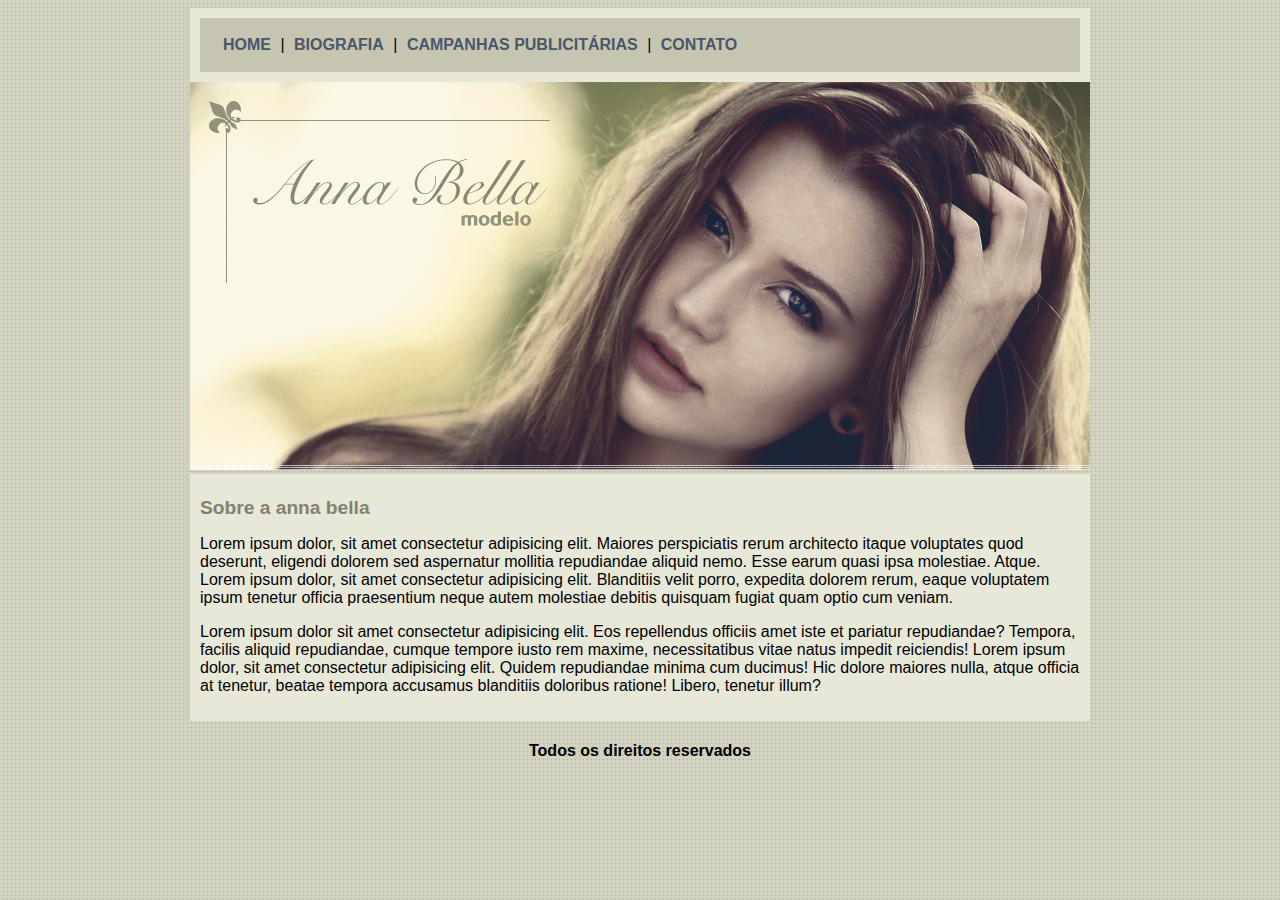
<file: index.html>
<!DOCTYPE html>
<html lang="pt-br">
<head>
    <meta charset="UTF-8">
    <meta http-equiv="X-UA-Compatible" content="IE=edge">
    <meta name="viewport" content="width=device-width, initial-scale=1.0">
    <title>Página Inicial</title>
   <link rel="stylesheet" type="text/css" href="estilo.css">



</head>
<body>
 
    </div>
  
    <div id="principal"> 
        <div id="menu">  
            <a href="index.html">HOME</a> |
            <a href="biografia.html">BIOGRAFIA</a> |
            <a href="campanhas.html">CAMPANHAS PUBLICITÁRIAS</a> |
            <a href="contato.html">CONTATO</a>
       
        </div>
        <img src="capa.png">  
 

         <div id="conteudo"> 
        <h1> Sobre a anna bella </h1>
        <p>
            Lorem ipsum dolor, sit amet consectetur adipisicing elit. Maiores perspiciatis rerum architecto itaque voluptates quod deserunt, eligendi dolorem sed aspernatur mollitia repudiandae aliquid nemo. Esse earum quasi ipsa molestiae. Atque. Lorem ipsum dolor, sit amet consectetur adipisicing elit. Blanditiis velit porro, expedita dolorem rerum, eaque voluptatem ipsum tenetur officia praesentium neque autem molestiae debitis quisquam fugiat quam optio cum veniam.
        </p>

        <p>
           Lorem ipsum dolor sit amet consectetur adipisicing elit. Eos repellendus officiis amet iste et pariatur repudiandae? Tempora, facilis aliquid repudiandae, cumque tempore iusto rem maxime, necessitatibus vitae natus impedit reiciendis!
           Lorem ipsum dolor, sit amet consectetur adipisicing elit. Quidem repudiandae minima cum ducimus! Hic dolore maiores nulla, atque officia at tenetur, beatae tempora accusamus blanditiis doloribus ratione! Libero, tenetur illum?
        </p>
  
    </div> <!--fim do conteudo-->

    <div class="centralizar">
       
        <h4> Todos os direitos reservados </h4> 
    
    </div>

</div>

  
    


</body>
</html>
</file>
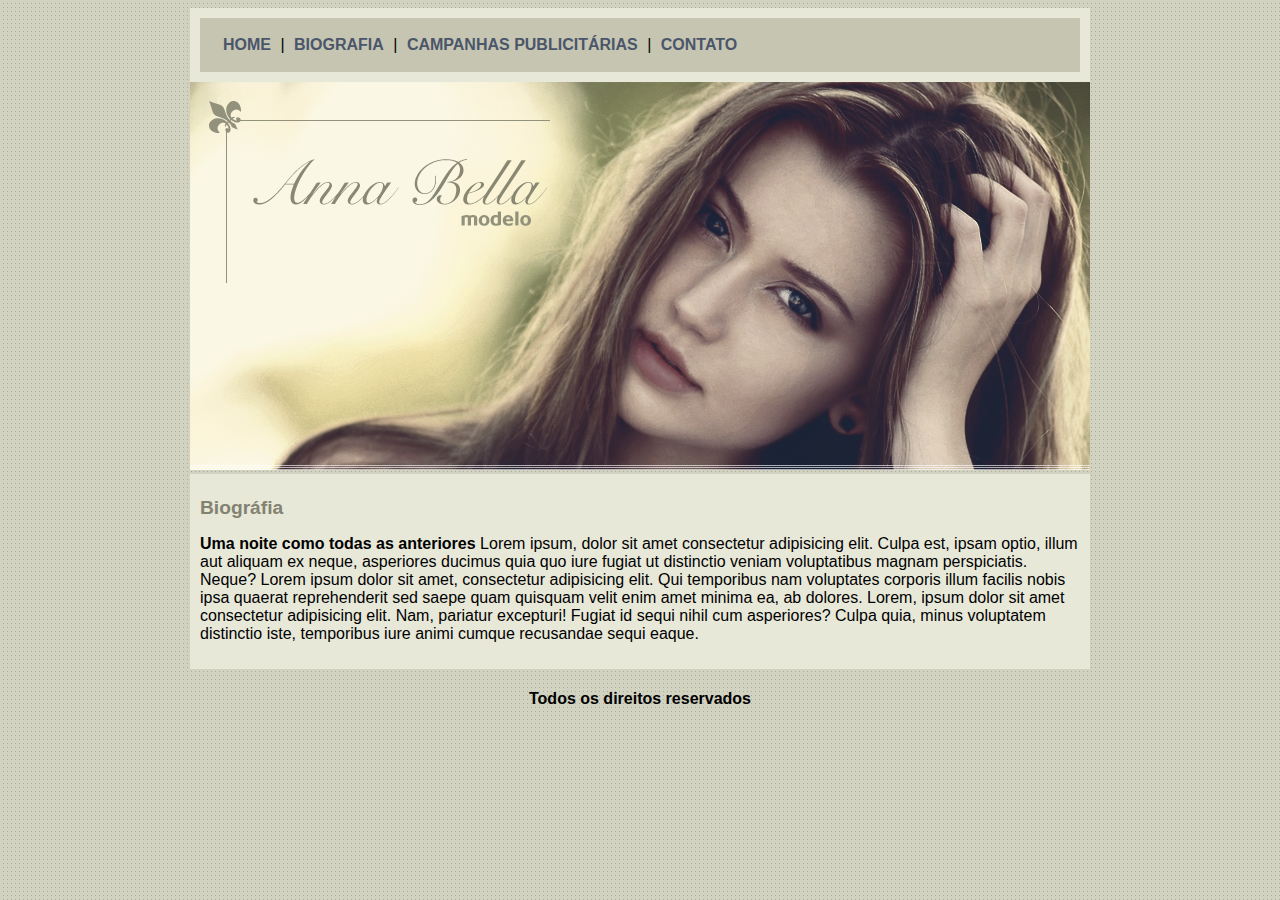
<file: biografia.html>
<!DOCTYPE html>
<html lang="pt-br">
  <head>
    <title>Biográfia</title>
    <meta charset="UTF-8">
    <meta http-equiv="X-UA-Compatible" content="IE=edge">
    <meta name="viewport" content="width=device-width, initial-scale=1.0">
    <link rel="stylesheet" type="text/css" href="estilo.css">

  </head>


        <body>



            <div id="principal"> 
 
                <div id="menu">  
                    <a href="index.html">HOME</a> |
                    <a href="biografia.html">BIOGRAFIA</a> |
                    <a href="campanhas.html">CAMPANHAS PUBLICITÁRIAS</a> |
                    <a href="contato.html">CONTATO</a>
               
                </div>
                
                <img src="capa.png">  
               
                <div id="conteudo"> 
                    <h1> Biográfia </h1>
               
                    <p>
                        <strong> Uma noite como todas as anteriores </strong> Lorem ipsum, dolor sit amet consectetur adipisicing elit. Culpa est, ipsam optio, illum aut aliquam ex neque, asperiores ducimus quia quo iure fugiat ut distinctio veniam voluptatibus magnam perspiciatis. Neque? Lorem ipsum dolor sit amet, consectetur adipisicing elit. Qui temporibus nam voluptates corporis illum facilis nobis ipsa quaerat reprehenderit sed saepe quam quisquam velit enim amet minima ea, ab dolores. Lorem, ipsum dolor sit amet consectetur adipisicing elit. Nam, pariatur excepturi! Fugiat id sequi nihil cum asperiores? Culpa quia, minus voluptatem distinctio iste, temporibus iure animi cumque recusandae sequi eaque. 
                   
                    </p>
               
               
                </div>
                
           
                <div class="centralizar">
       
                    <h4> Todos os direitos reservados </h4> 
                
                </div>
           
            </div>



        </body>


</html>
</file>
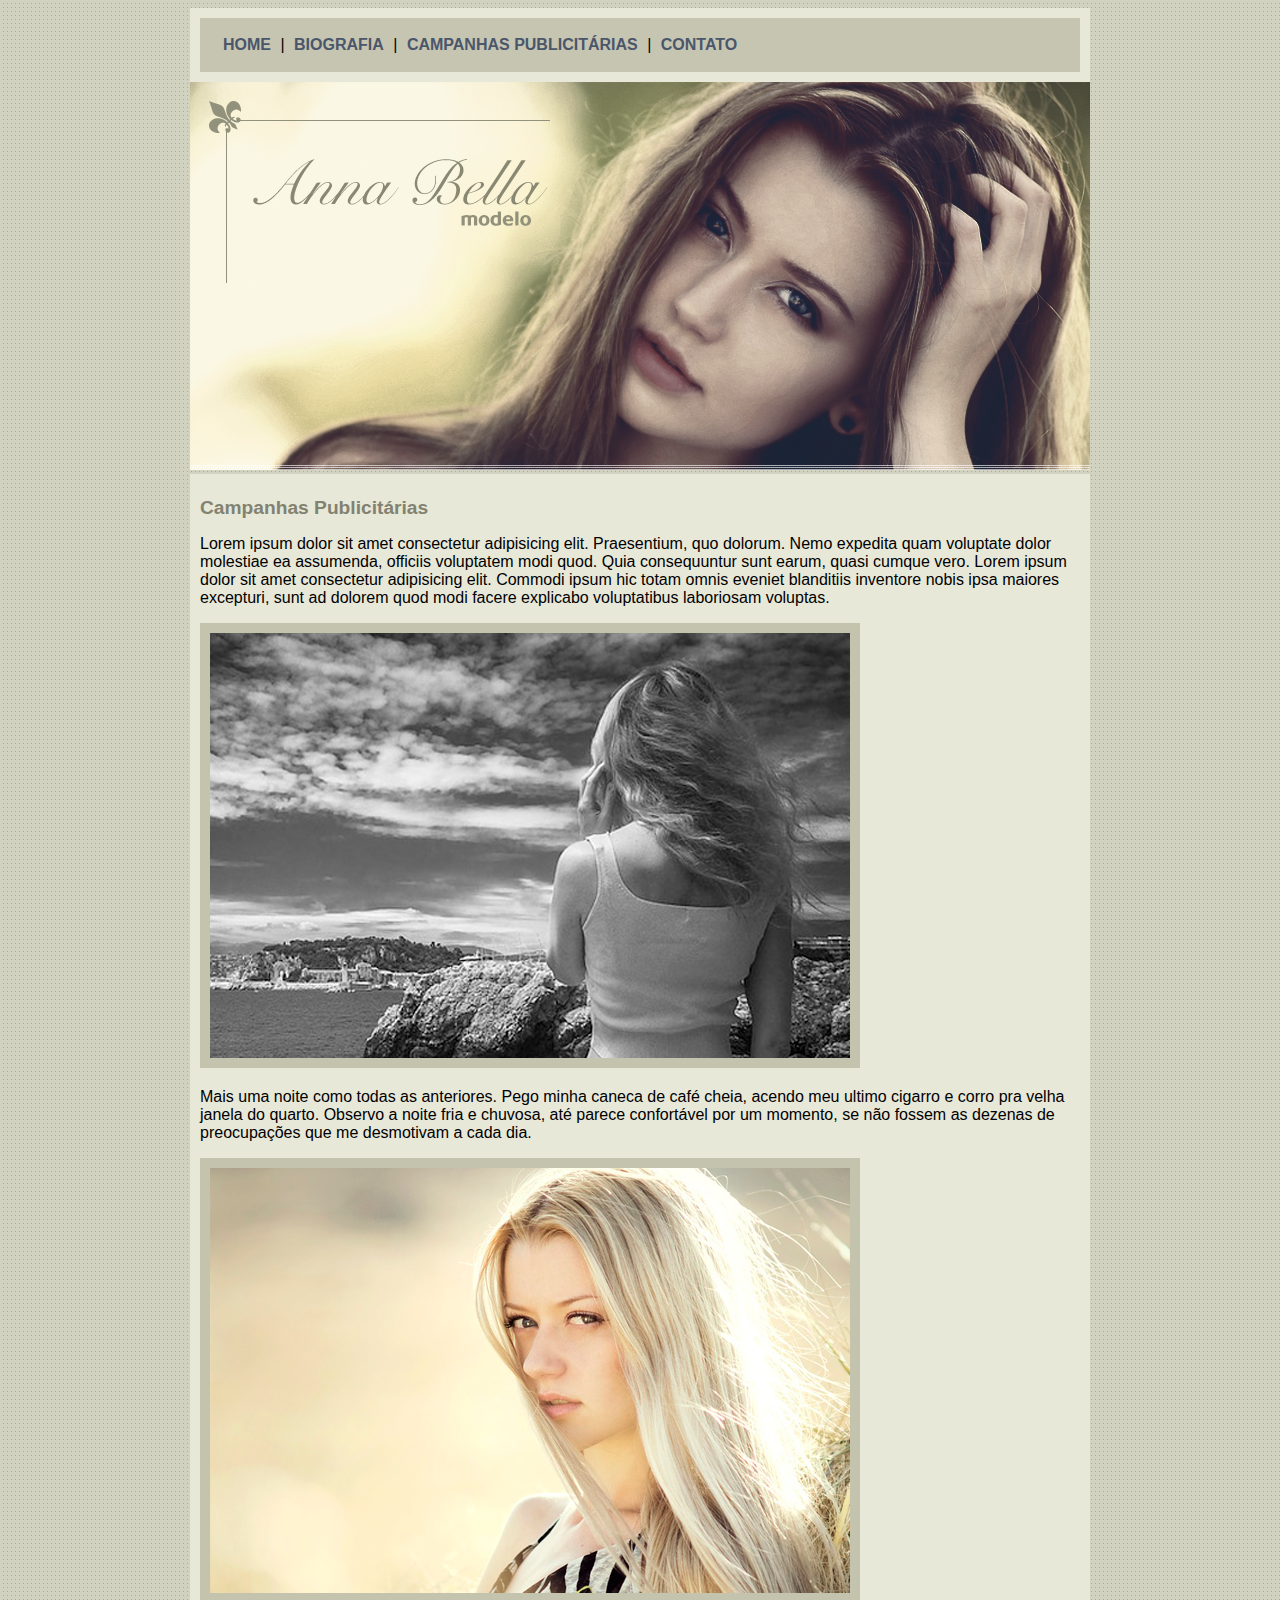
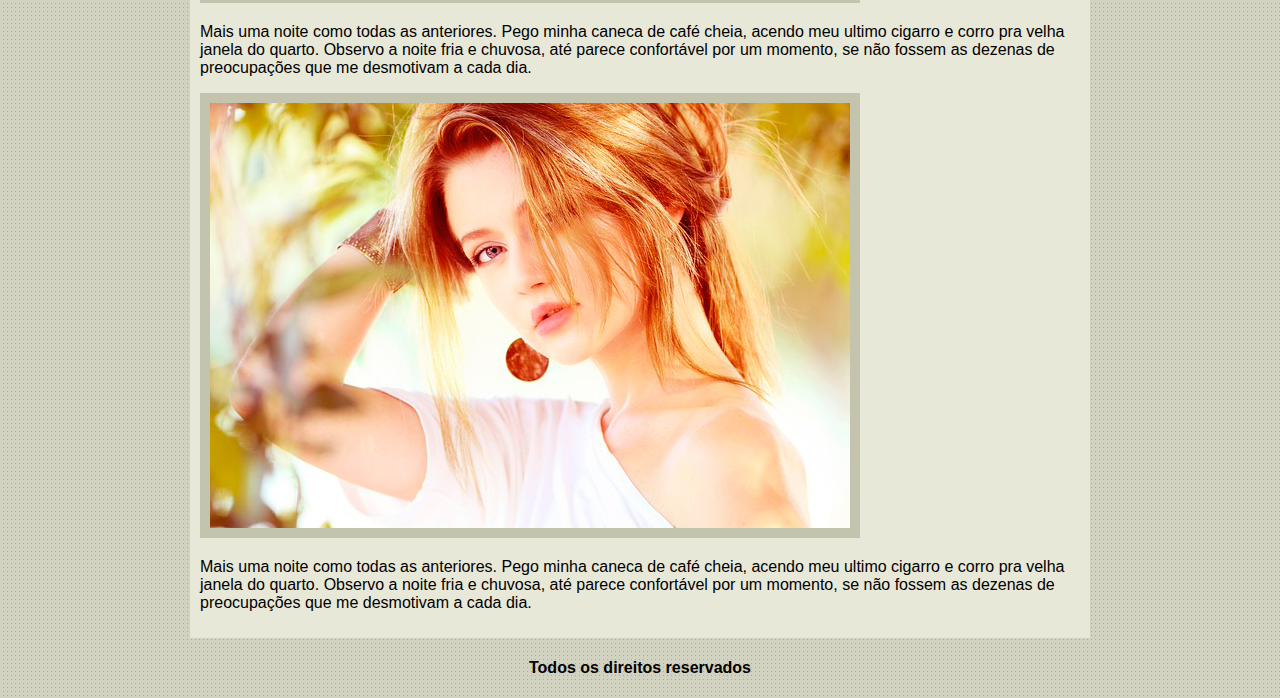
<file: campanhas.html>
<!DOCTYPE html>
<html lang="pt-br">
  


<head>
    <meta charset="UTF-8">
    <meta http-equiv="X-UA-Compatible" content="IE=edge">
    <meta name="viewport" content="width=device-width, initial-scale=1.0">
    <title> Campanhas Publicitárias</title>
    <link rel="stylesheet" type="text/css" href="estilo.css">

</head>
        

        <body>


            <div id="principal"> 
 

                <div id="menu">  
                    <a href="index.html">HOME</a> |
                    <a href="biografia.html">BIOGRAFIA</a> |
                    <a href="campanhas.html">CAMPANHAS PUBLICITÁRIAS</a> |
                    <a href="contato.html">CONTATO</a>
               
                </div>
                
                <img src="capa.png">  
              
                
               
                <div id="conteudo"> 
                    <h1> Campanhas Publicitárias </h1>
               
                    <p>
                        Lorem ipsum dolor sit amet consectetur adipisicing elit. Praesentium, quo dolorum. Nemo expedita quam voluptate dolor molestiae ea assumenda, officiis voluptatem modi quod. Quia consequuntur sunt earum, quasi cumque vero. Lorem ipsum dolor sit amet consectetur adipisicing elit. Commodi ipsum hic totam omnis eveniet blanditiis inventore nobis ipsa maiores excepturi, sunt ad dolorem quod modi facere explicabo voluptatibus laboriosam voluptas.
                    </p>
                   
                    <img src="foto1.png" class="img">

                    <p>
                        Mais uma noite como todas as anteriores. Pego minha
                        caneca de café cheia, acendo meu ultimo cigarro e corro 
                        pra velha janela do quarto. Observo a noite fria e chuvosa, 
                        até parece confortável por um momento, se não fossem as
                        dezenas de preocupações que me desmotivam a cada dia.  
                    </p>
               
                    <img src="foto2.png" class="img">

                    <p>
                        Mais uma noite como todas as anteriores. Pego minha
                        caneca de café cheia, acendo meu ultimo cigarro e corro 
                        pra velha janela do quarto. Observo a noite fria e chuvosa, 
                        até parece confortável por um momento, se não fossem as
                        dezenas de preocupações que me desmotivam a cada dia.  
                    </p>

                    <img src="foto3.png" class="img">

                    <p>
                        Mais uma noite como todas as anteriores. Pego minha
                        caneca de café cheia, acendo meu ultimo cigarro e corro 
                        pra velha janela do quarto. Observo a noite fria e chuvosa, 
                        até parece confortável por um momento, se não fossem as
                        dezenas de preocupações que me desmotivam a cada dia.  
                    </p>


                
                
                
                </div>

               
                <div class="centralizar">
       
                    <h4> Todos os direitos reservados </h4> 
                
                </div>

            
            
            
            
            </div>


        </body>


 
        
  </html>
</file>
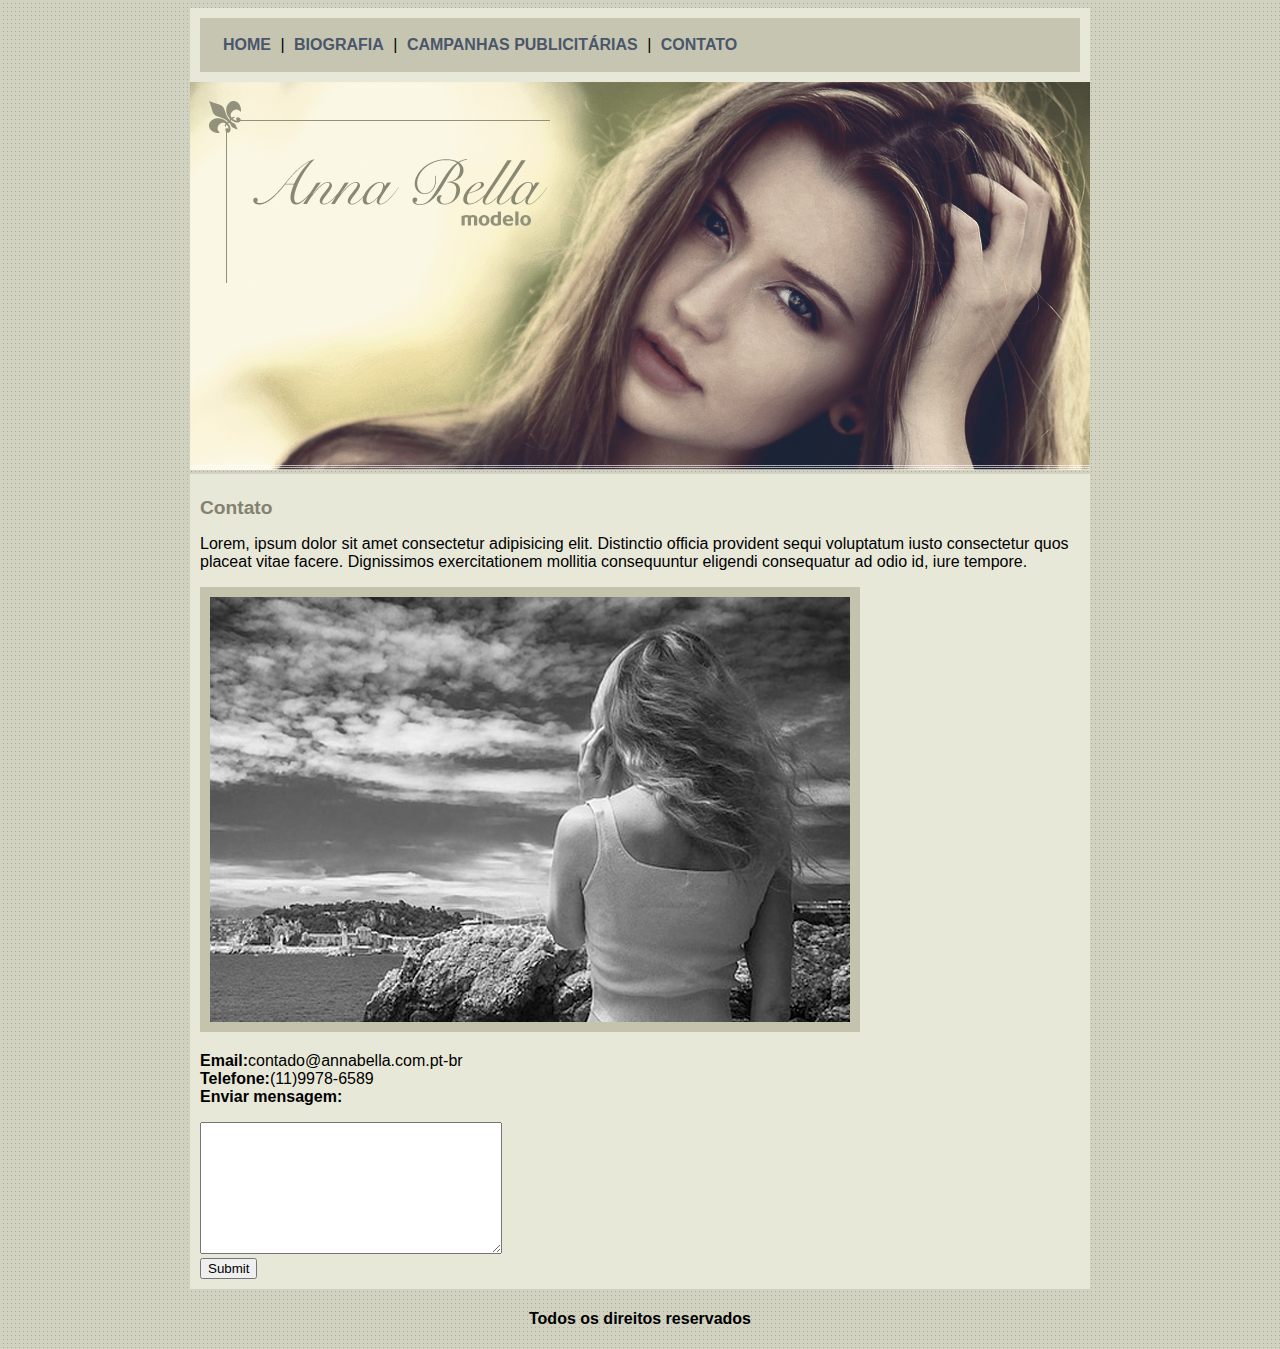
<file: contato.html>
<!DOCTYPE html>
<html lang="pt-br">
  <head>
    <title>Contatos</title>
    <meta charset="UTF-8">
    <meta http-equiv="X-UA-Compatible" content="IE=edge">
    <meta name="viewport" content="width=device-width, initial-scale=1.0">
    <link rel="stylesheet" type="text/css" href="estilo.css">

 </head>
            <body>
                



                <div id="principal"> 
 
                    <div id="menu">  
                        <a href="index.html">HOME</a> |
                        <a href="biografia.html">BIOGRAFIA</a> |
                        <a href="campanhas.html">CAMPANHAS PUBLICITÁRIAS</a> |
                        <a href="contato.html">CONTATO</a>
                
                    </div>
                
                        <img src="capa.png">  
                   
                        <div id="conteudo"> 

                            <h1> Contato </h1>

                            <p>
                                Lorem, ipsum dolor sit amet consectetur adipisicing elit. Distinctio officia provident sequi voluptatum iusto consectetur quos placeat vitae facere. Dignissimos exercitationem mollitia consequuntur eligendi consequatur ad odio id, iure tempore. 
                            </p>
                        
                            <img src="foto1.png" class="img"> <br>
                             <p></p>
                            <strong>Email:</strong>contado@annabella.com.pt-br <br>
                            <strong>Telefone:</strong>(11)9978-6589 <br>
                            <strong>Enviar mensagem:</strong> <br>
                            <P></P>
                            <form>
                                <textarea class="caixa"> </textarea> <br>
                                <input type="submit">
                            
                            
                            </form>
                           
                        
                       
                        </div>
                    
    
                   
                    <div class="centralizar">
       
                        <h4> Todos os direitos reservados </h4> 
                    
                    </div>
                
                
                </div>




            </body>
</html>
</file>
<file: estilo.css>
body{
background: #d2d2c1 url('fundo.png');
font: 16px Arial, Helvetica , sans-serif;
}

#principal {
width: 900px;
height: 900;
position: relative;
margin-left: auto;
margin-right: auto;

}

#menu{
background: #c5c5b2;
padding: 18px;
border: 10px solid #e8e8d9;
}

#conteudo{
background: #e8e8d9;
padding: 10px;

}


a {
color: #4b566a;
text-decoration: none;
font-weight: bold;
padding: 5px;
}

.centralizar {
text-align: center;
}
h1{
    color: #828271;
    font-size: 1.2em;
}
.img{

    border: 10px solid #c3c3ae;
}
.caixa{
    width: 200px ;
   
    padding: 50px;
}
</file>
